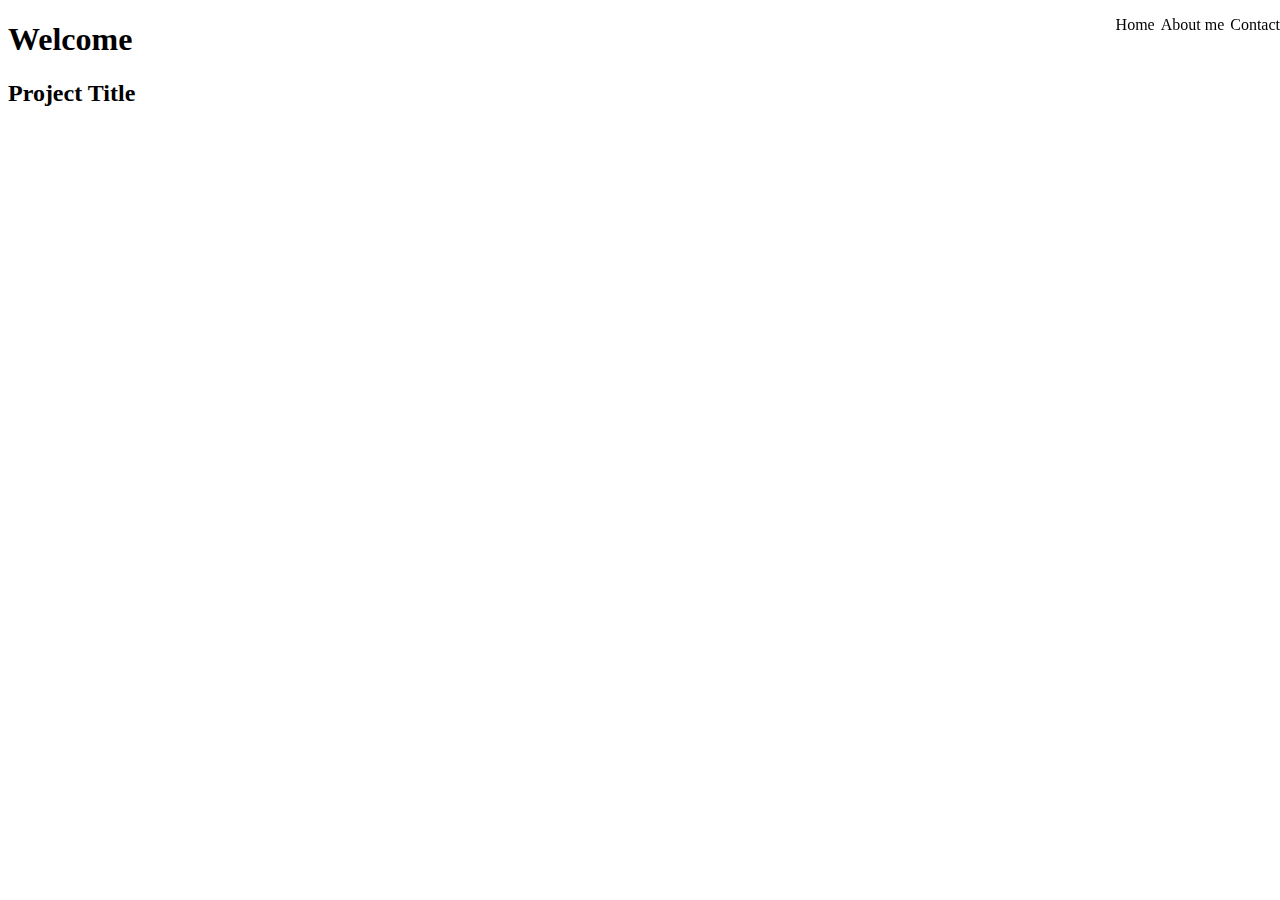
<file: personal-portfolio/index.html>
<!DOCTYPE html>
<html>
  <head>
    <title>Title of the document</title>
    <link rel="stylesheet" href="styles.css" />
  </head>

  <body>
    <section id="welcome-section">
      <h1>Welcome</h1>
    </section>
    <section id="projects">
      <h2 class="project-tile">Project Title</h2>
      <a></a>
    </section>
    <navbar id="navbar" class="nav-bar">
      <ul class="navigation">
        <li><a href="#">Home</a></li>
        <li><a href="#">About me</a></li>
        <li><a href="#">Contact</a></li>
      </ul>
    </navbar>
    <a id="profile-link" target="_blank"></a>
  </body>
</html>
</file>
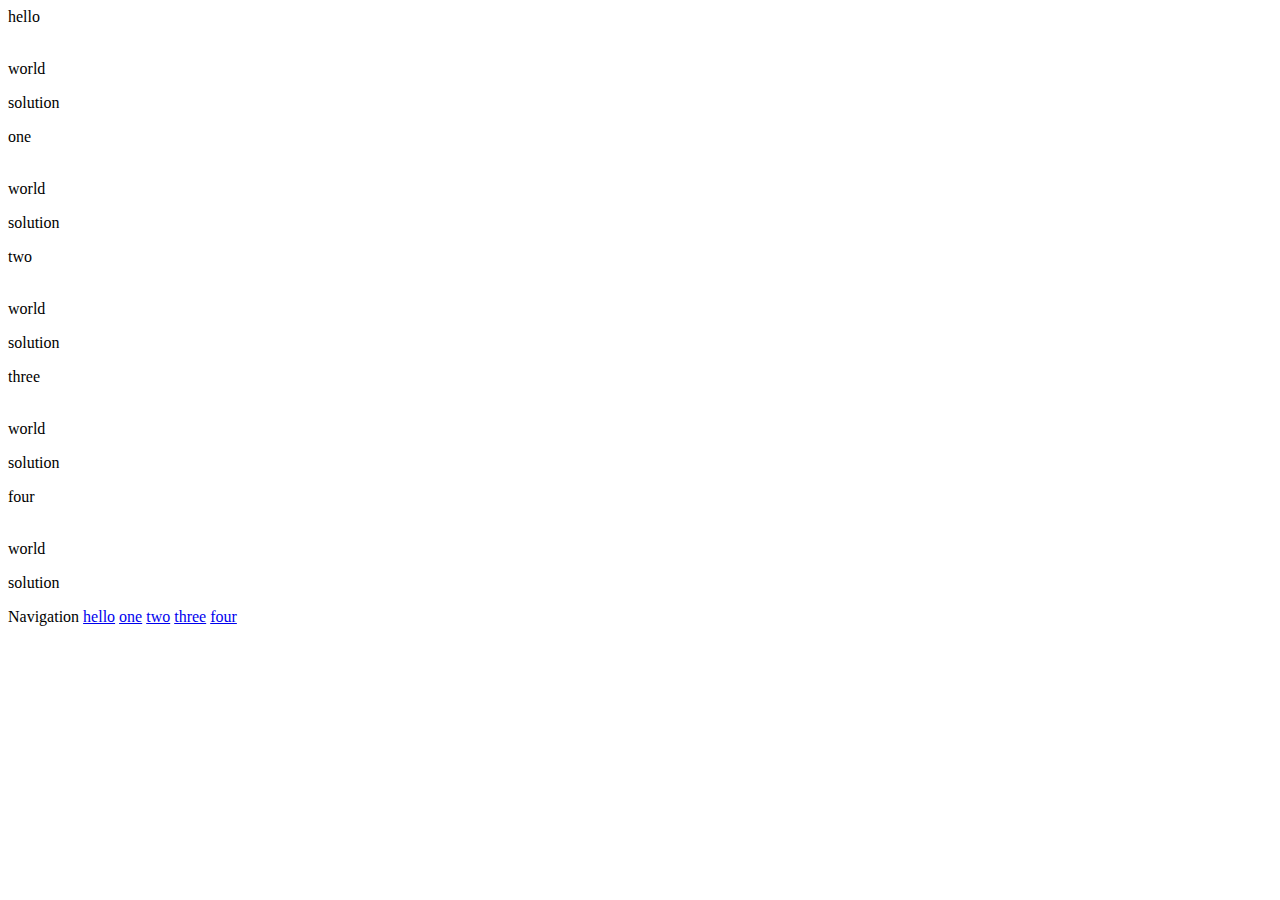
<file: technical-documentation/index.html>
<!DOCTYPE html>
<html lang="en">
<head>
    <meta charset="UTF-8">
    <meta http-equiv="X-UA-Compatible" content="IE=edge">
    <meta name="viewport" content="width=device-width, initial-scale=1.0">
    <link href="styles.css" rel="stylesheet">
    <title>Document</title>
</head>
<body>
  <main id="main-doc">
    <section class="main-section" id="hello">
      <header>hello</header>
      <code></code>
      <li></li>
      <p>world</p>
      <p>solution</p>
    </section>
    <section class="main-section" id="one">
      <header>one</header>
      <code></code>
      <li></li>
      <p>world</p>
      <p>solution</p>
    </section>
    <section class="main-section" id="two">
      <header>two</header>
      <code></code>
      <li></li>
      <p>world</p>
      <p>solution</p>
    </section>
    <section class="main-section" id="three">
      <header>three</header>
      <code></code>
      <li></li>
      <p>world</p>
      <p>solution</p>
    </section>
    <section class="main-section" id="four">
      <header>four</header>
      <code></code>
      <li></li>
      <p>world</p>
      <p>solution</p>
    </section>
  </main>
  <nav id="navbar">
    <header>Navigation
      <a class="nav-link" href="#hello">hello</a>
      <a class="nav-link" href="#one">one</a>
      <a class="nav-link" href="#two">two</a>
      <a class="nav-link" href="#three">three</a>
      <a class="nav-link" href="#four">four</a>
    </header>
  </nav>
    
</body>
</html>
</file>
<file: personal-portfolio/styles.css>
.nav-bar {
    position: fixed;
    top: 0;
    right: 0;
}

.navigation {
    display: flex;
    gap: 6px;
}

li {
    list-style-type: none;
}

li>a {
    text-decoration: none;
    color: black;
}

@media only screen and (max-width: 600px) {
    body {
        background-color: lightblue;
    }
}
</file>
<file: technical-documentation/styles.css>
@media (max-width: 400px) {
    body {
        background-color: lightblue;
    }
}

@media (max-width: 600px) {
    body {
        background-color: lightblue;
    }
}
</file>
